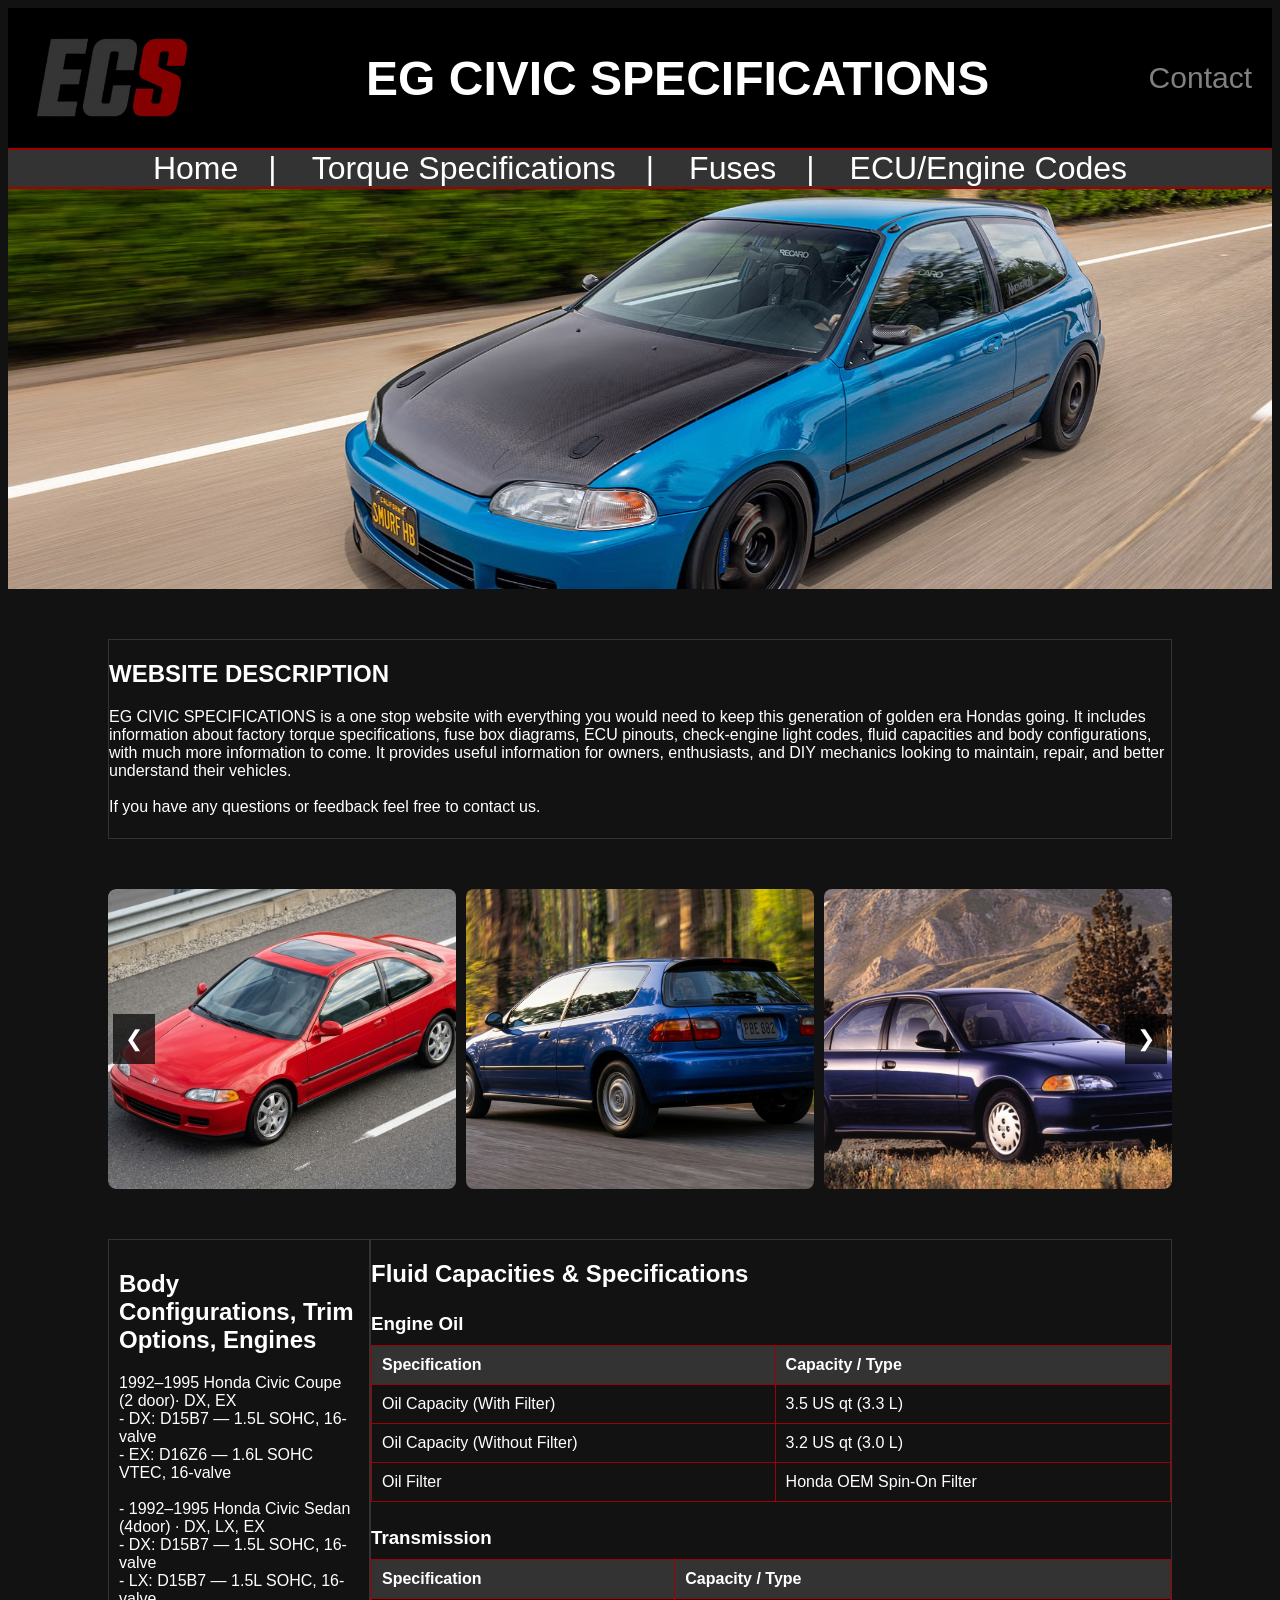
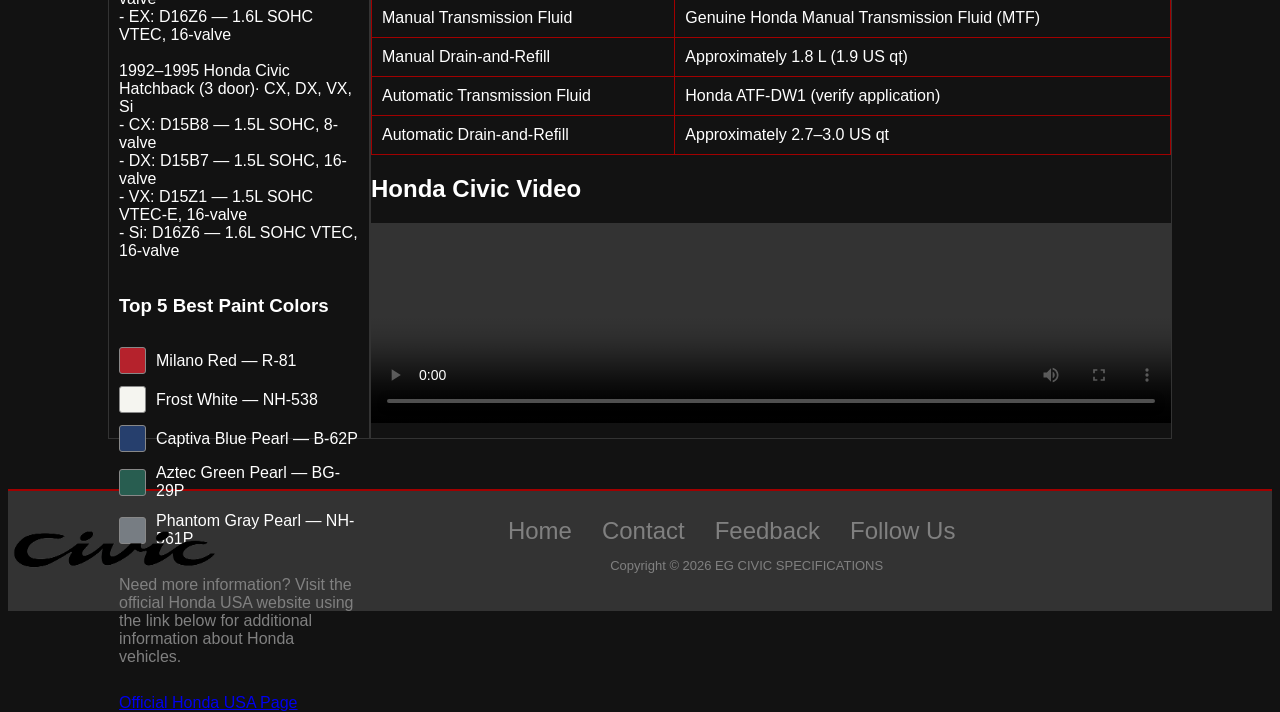
<file: index.html>
<!DOCTYPE html>
<html lang="en">
<head>
    <!-- Google tag (gtag.js) -->
<script async src="https://www.googletagmanager.com/gtag/js?id=G-1PBZBYZR5P"></script>
<script>
  window.dataLayer = window.dataLayer || [];
  function gtag(){dataLayer.push(arguments);}
  gtag('js', new Date());

  gtag('config', 'G-1PBZBYZR5P');
</script>
    <meta charset="UTF-8">
    <meta name="viewport" content="width=device-width, initial-scale=1.0">
    <meta name="Description" content="EG Civic Specifications homepage where you find all the information you need about 1992-1995 Honda Civics">
    <title>EG Spec</title>
    <link rel = "stylesheet" href = "civic.css">
    <link rel="icon" type="jpg" href="B18CVC blk.jpg">
</head>
<body>

    <div id="wrapper">

    <header class="site-header">
        <div class="header-logo">
            <a href="#"><img src="weblogo1dgrey.png" alt="EG Hatch Logo"></a>
        </div>

        <div class="header-title">
            <h1>EG CIVIC SPECIFICATIONS</h1>
        </div>

        <a href="#contactscroll" class="header-contact">Contact</a>
    </header>

    <nav>
        
        <a href="index.html">Home</a>
        <a href="torque.html">Torque Specifications</a>
        <a href="fuses.html">Fuses</a>
        <a href="codes.html">ECU/Engine Codes</a>
       
    </nav>
    
    <div id="homehero" class="hero"></div>

    <main>

        <div class="WEBDES">
            <h2>WEBSITE DESCRIPTION</h2>
            <p>EG CIVIC SPECIFICATIONS is a one stop website with everything you would need to keep this generation of golden era Hondas going. It includes information about factory torque specifications, fuse box diagrams, ECU pinouts, check-engine light codes, fluid capacities and body configurations, with much more information to come. It provides useful information for owners, enthusiasts, and DIY mechanics looking to maintain, repair, and better understand their vehicles.
            <br><br>If you have any questions or feedback feel free to contact us.</p>
        </div>
    
        <div class="carousel">

            <input type="radio" name="slide" id="slide1" checked>
            <input type="radio" name="slide" id="slide2">
            <input type="radio" name="slide" id="slide3">

        <div class="slides">
            <div class="slide s1">

                <img src="Coupe4K.jpg" alt="Honda Civic image 1">
                <img src="Hatch4k.jpg" alt="Honda Civic image 2">
                <img src="Sedan4K.jpg" alt="Honda Civic image 3">

                <label for="slide3" class="arrow prev">&#10094;</label>
                <label for="slide2" class="arrow next">&#10095;</label>

            </div>
            <div class="slide s2">

                <img src="Advan sedan 4k.jpg" alt="Honda Civic image 4">
                <img src="spoon eg hatch.jpg" alt="Honda Civic image 5">
                <img src="eg coupe fastfurious.jpg" alt="Honda Civic image 6">

                <label for="slide1" class="arrow prev">&#10094;</label>
                <label for="slide3" class="arrow next">&#10095;</label>

            </div>
            <div class="slide s3">
                <img src="d16 engine.jpg" alt="Honda Civic image 7">
                <img src="eg dash.jpg" alt="Honda Civic image 8">
                <img src="bseries photo.jpg" alt="Honda Civic image 9">

                <label for="slide2" class="arrow prev">&#10094;</label>
                <label for="slide1" class="arrow next">&#10095;</label>
            </div>
        </div>
    </div>




        <div class="HINFO">
        <div class="FText">
            <h2>Body Configurations, Trim Options, Engines</h2>
            <p>1992–1995 Honda Civic Coupe (2 door)· DX, EX<br>
                - DX: D15B7 — 1.5L SOHC, 16-valve<br>
                - EX: D16Z6 — 1.6L SOHC VTEC, 16-valve<br>
                <br>
                - 1992–1995 Honda Civic Sedan (4door) · DX, LX, EX<br>
                - DX: D15B7 — 1.5L SOHC, 16-valve<br>
                - LX: D15B7 — 1.5L SOHC, 16-valve<br>
                - EX: D16Z6 — 1.6L SOHC VTEC, 16-valve<br>
                <br>
                1992–1995 Honda Civic Hatchback (3 door)· CX, DX, VX, Si<br>
                - CX: D15B8 — 1.5L SOHC, 8-valve<br>
                - DX: D15B7 — 1.5L SOHC, 16-valve<br>
                - VX: D15Z1 — 1.5L SOHC VTEC-E, 16-valve<br>
                - Si: D16Z6 — 1.6L SOHC VTEC, 16-valve<br>
            </p>
            
            <section class="paint-colors">
            <h3>Top 5 Best Paint Colors</h3>

                <div class="paint-item">
                    <span class="color-box milano-red"></span>
                    <span>Milano Red — R-81</span>
                </div>

                <div class="paint-item">
                    <span class="color-box frost-white"></span>
                    <span>Frost White — NH-538</span>
                </div>

                <div class="paint-item">
                    <span class="color-box captiva-blue"></span>
                    <span>Captiva Blue Pearl — B-62P</span>
                </div>

                <div class="paint-item">
                    <span class="color-box aztec-green"></span>
                    <span>Aztec Green Pearl — BG-29P</span>
                </div>

                <div class="paint-item">
                    <span class="color-box phantom-gray"></span>
                    <span>Phantom Gray Pearl — NH-561P</span>
                </div>

            <p style="color: #808080">Need more information? Visit the official Honda USA website using the link below for additional information about Honda vehicles.</p>
            <a href="https://automobiles.honda.com/" target="_blank" rel="noopener noreferrer">Official Honda USA Page</a>

            </section>
        </div>

        <div class="ColumnText">
        <div class="SText">  
        <section id="fluid-capacities">
            <h2>Fluid Capacities & Specifications</h2>

            <h3>Engine Oil</h3>
                <table>
                    <tr>
                        <th>Specification</th>
                        <th>Capacity / Type</th>
                    </tr>
                    <tr>
                        <td>Oil Capacity (With Filter)</td>
                        <td>3.5 US qt (3.3 L)</td>
                    </tr>
                    <tr>
                        <td>Oil Capacity (Without Filter)</td>
                        <td>3.2 US qt (3.0 L)</td>
                    </tr>
                    <tr>
                        <td>Oil Filter</td>
                        <td>Honda OEM Spin-On Filter</td>
                    </tr>
                </table>

            <h3>Transmission</h3>
                 <table>
                    <tr>
                        <th>Specification</th>
                        <th>Capacity / Type</th>
                    </tr>
                    <tr>
                        <td>Manual Transmission Fluid</td>
                        <td>Genuine Honda Manual Transmission Fluid (MTF)</td>
                    </tr>
                    <tr>
                        <td>Manual Drain-and-Refill</td>
                        <td>Approximately 1.8 L (1.9 US qt)</td>
                    </tr>
                    <tr>
                        <td>Automatic Transmission Fluid</td>
                        <td>Honda ATF-DW1 (verify application)</td>
                    </tr>
                    <tr>
                    <td>Automatic Drain-and-Refill</td>
                    <td>Approximately 2.7–3.0 US qt</td>
                </tr>
            </table>

        <section id="civic-video">
        <h2>Honda Civic Video</h2>
            <video controls>
                <source src="EGVIDFREE.mp4" type="video/mp4">
            </video>
        </section>
        </section>
        </div>
    </main>

    <footer>
        <div class="footer-logo">
            <img src="CIVIC logo.png" alt="Civic Logo">
        </div>

        <div class="OFFSET">
        <div class="footer-nav">
            <a href="index.html">Home</a>
            <a href="contact.html">Contact</a>
            <a href="contact.html">Feedback</a>
            <a href="#">Follow Us</a>
            <footer id="contactscroll"></footer>
        </div>
    
        <div class="footer-copy">
        <p>Copyright &copy; 2026 EG CIVIC SPECIFICATIONS</p>
        </div>
        </div>
    </footer>
</body>
</html>
</file>
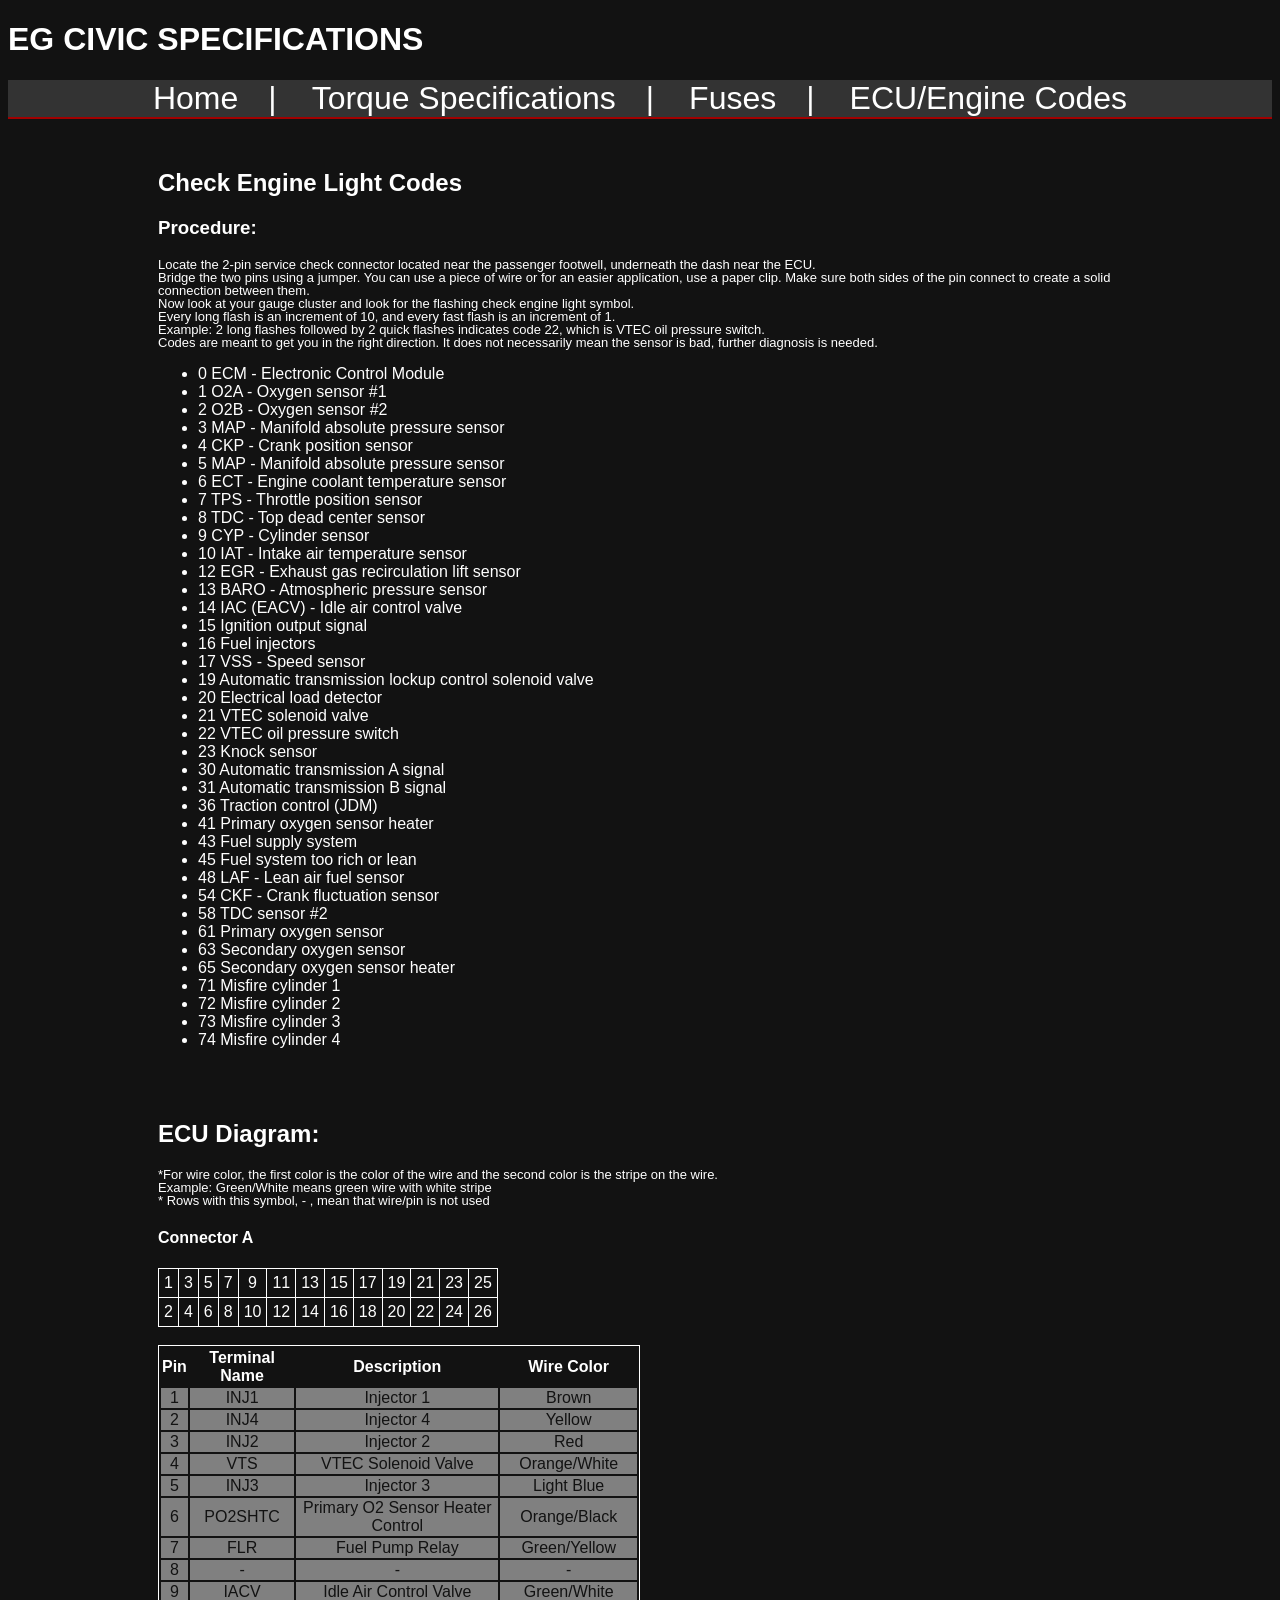
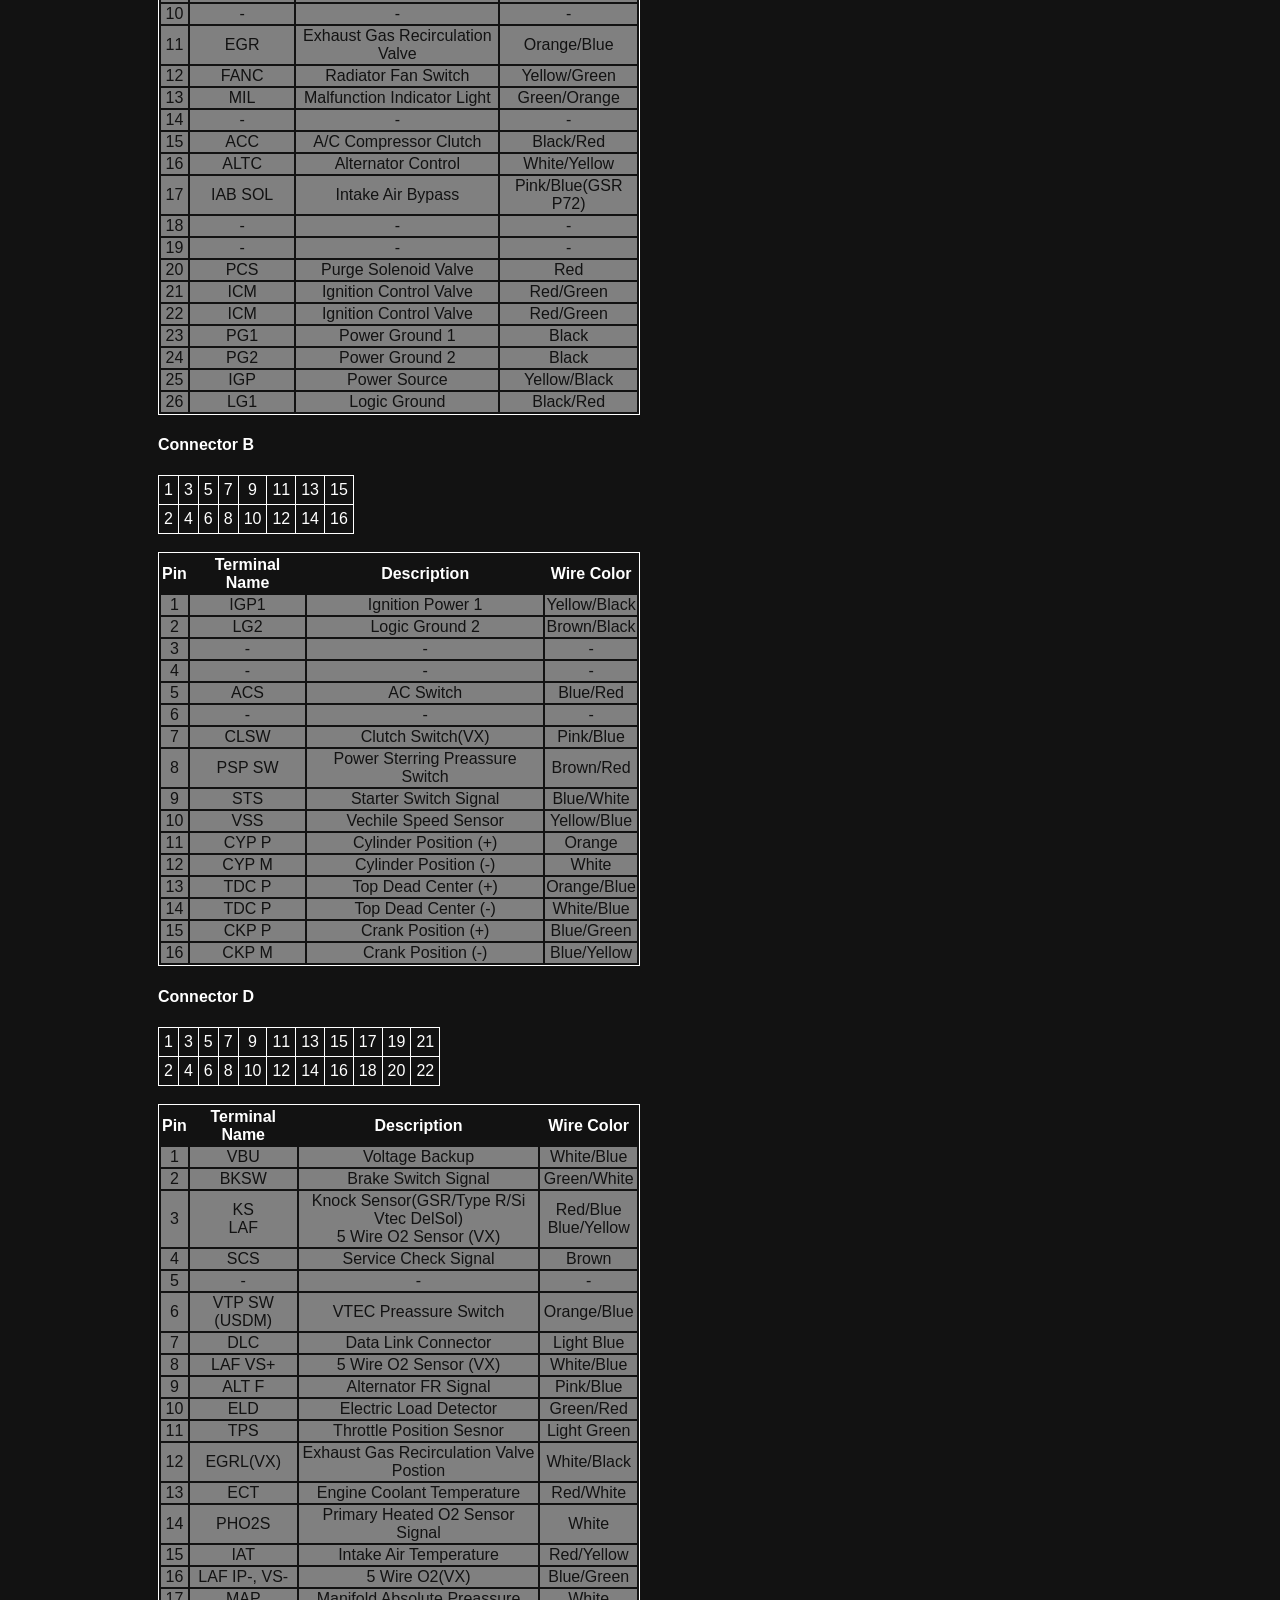
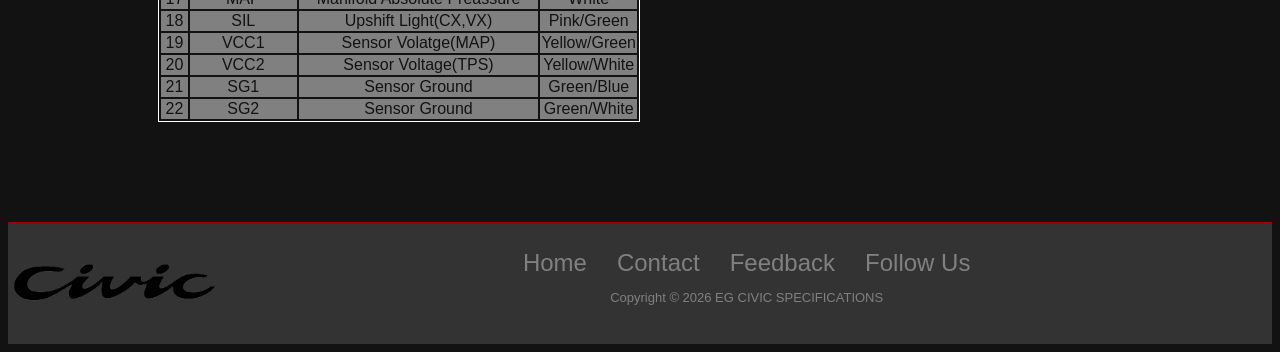
<file: codes.html>
<!DOCTYPE html>
<html lang="en">
<head>
    <!-- Google tag (gtag.js) -->
<script async src="https://www.googletagmanager.com/gtag/js?id=G-1PBZBYZR5P"></script>
<script>
  window.dataLayer = window.dataLayer || [];
  function gtag(){dataLayer.push(arguments);}
  gtag('js', new Date());

  gtag('config', 'G-1PBZBYZR5P');
</script>
    <meta charset="UTF-8">
    <meta name="viewport" content="width=device-width, initial-scale=1.0">
    <meta name="Description" content="EG Civic Specifications Check Engine Light homepage, all codes and procedure to get those codes">
    <title>Engine Codes</title>
    <link rel = "stylesheet" href = "civic.css">
    <link rel="icon" type="jpg" href="B18CVC blk.jpg">
</head>
<body>
    <div id="wrapper">
    <header>
        <h1>EG CIVIC SPECIFICATIONS</h1>
    </header>

    <nav>
        
        <a href="index.html">Home</a>
        <a href="torque.html">Torque Specifications</a>
        <a href="fuses.html">Fuses</a>
        <a href="codes.html">ECU/Engine Codes</a>
        
    </nav>

    <main class="ECUCODESPAGE">

        <h2>Check Engine Light Codes</h2>
             <h3>Procedure:</h3>
                <p class="procedure">
                    Locate the 2-pin service check connector located near the passenger footwell, underneath the dash near the ECU.
                    <br>Bridge the two pins using a jumper. You can use a piece of wire or for an easier application, use a paper clip. Make sure both sides of the pin connect to create a solid connection between them.
                    <br>Now look at your gauge cluster and look for the flashing check engine light symbol.
                    <br>Every long flash is an increment of 10, and every fast flash is an increment of 1.
                    <br>Example: 2 long flashes followed by 2 quick flashes indicates code 22, which is VTEC oil pressure switch.
                    <br>Codes are meant to get you in the right direction. It does not necessarily mean the sensor is bad, further diagnosis is needed.
                </p>
     
        <ul>
            <li>0 ECM - Electronic Control Module</li>
            <li>1 O2A - Oxygen sensor #1</li>
            <li>2 O2B - Oxygen sensor #2</li>
            <li>3 MAP - Manifold absolute pressure sensor</li>
            <li>4 CKP - Crank position sensor</li>
            <li>5 MAP - Manifold absolute pressure sensor</li>
            <li>6 ECT - Engine coolant temperature sensor</li>
            <li>7 TPS - Throttle position sensor</li>
            <li>8 TDC - Top dead center sensor</li>
            <li>9 CYP - Cylinder sensor</li>
            <li>10 IAT - Intake air temperature sensor</li>
            <li>12 EGR - Exhaust gas recirculation lift sensor</li>
            <li>13 BARO - Atmospheric pressure sensor</li>
            <li>14 IAC (EACV) - Idle air control valve</li>
            <li>15 Ignition output signal</li>
            <li>16 Fuel injectors</li>
            <li>17 VSS - Speed sensor</li>
            <li>19 Automatic transmission lockup control solenoid valve</li>
            <li>20 Electrical load detector</li>
            <li>21 VTEC solenoid valve</li>
            <li>22 VTEC oil pressure switch</li>
            <li>23 Knock sensor</li>
            <li>30 Automatic transmission A signal</li>
            <li>31 Automatic transmission B signal</li>
            <li>36 Traction control (JDM)</li>
            <li>41 Primary oxygen sensor heater</li>
            <li>43 Fuel supply system</li>
            <li>45 Fuel system too rich or lean</li>
            <li>48 LAF - Lean air fuel sensor</li>
            <li>54 CKF - Crank fluctuation sensor</li>
            <li>58 TDC sensor #2</li>
            <li>61 Primary oxygen sensor</li>
            <li>63 Secondary oxygen sensor</li>
            <li>65 Secondary oxygen sensor heater</li>
            <li>71 Misfire cylinder 1</li>
            <li>72 Misfire cylinder 2</li>
            <li>73 Misfire cylinder 3</li>
            <li>74 Misfire cylinder 4</li>
        </ul>
<br>
<br>
        <h2>ECU Diagram:</h2>
            <p class="ECUPINOUTINFO">*For wire color, the first color is the color of the wire and the second color is the stripe on the wire.
                <br>Example: Green/White means green wire with white stripe
                <br>* Rows with this symbol, - , mean that wire/pin is not used
            </p>
            <h4>Connector A</h4>
                <table class="ADiagram">
                    <tr>
                        <td>1</td>
                        <td>3</td>
                        <td>5</td>
                        <td>7</td>
                        <td>9</td>
                        <td>11</td>
                        <td>13</td>
                        <td>15</td>
                        <td>17</td>
                        <td>19</td>
                        <td>21</td>
                        <td>23</td>
                        <td>25</td>
                    </tr>
                    <tr>
                        <td>2</td>
                        <td>4</td>
                        <td>6</td>
                        <td>8</td>
                        <td>10</td>
                        <td>12</td>
                        <td>14</td>
                        <td>16</td>
                        <td>18</td>
                        <td>20</td>
                        <td>22</td>
                        <td>24</td>
                        <td>26</td>
                    </tr>
                </table>

                <br>

                <table class="ECUPINOUTA">
                    <tr>
                        <th>Pin</th>
                        <th>Terminal Name</th>
                        <th>Description</th>
                        <th>Wire Color</th>
                    </tr>

                    <tr>
                        <td>1</td>
                        <td>INJ1</td>
                        <td>Injector 1</td>
                        <td>Brown</td>
                    </tr>

                    <tr>
                        <td>2</td>
                        <td>INJ4</td>
                        <td>Injector 4</td>
                        <td>Yellow</td>
                    </tr>

                    <tr>
                        <td>3</td>
                        <td>INJ2</td>
                        <td>Injector 2</td>
                        <td>Red</td>
                    </tr>

                    <tr>
                        <td>4</td>
                        <td>VTS</td>
                        <td>VTEC Solenoid Valve</td>
                        <td>Orange/White</td>
                    </tr>

                    <tr>
                        <td>5</td>
                        <td>INJ3</td>
                        <td>Injector 3</td>
                        <td>Light Blue</td>
                    </tr>

                    <tr>
                        <td>6</td>
                        <td>PO2SHTC</td>
                        <td>Primary O2 Sensor Heater Control</td>
                        <td>Orange/Black</td>
                    </tr>

                    <tr>
                        <td>7</td>
                        <td>FLR</td>
                        <td>Fuel Pump Relay</td>
                        <td>Green/Yellow</td>
                    </tr>

                    <tr>
                        <td>8</td>
                        <td>-</td>
                        <td>-</td>
                        <td>-</td>
                    </tr>

                    <tr>
                        <td>9</td>
                        <td>IACV</td>
                        <td>Idle Air Control Valve</td>
                        <td>Green/White</td>
                    </tr>

                    <tr>
                        <td>10</td>
                        <td>-</td>
                        <td>-</td>
                        <td>-</td>
                    </tr>

                    <tr>
                        <td>11</td>
                        <td>EGR</td>
                        <td>Exhaust Gas Recirculation Valve</td>
                        <td>Orange/Blue</td>
                    </tr>

                    <tr>
                        <td>12</td>
                        <td>FANC</td>
                        <td>Radiator Fan Switch</td>
                        <td>Yellow/Green</td>
                    </tr>

                    <tr>
                        <td>13</td>
                        <td>MIL</td>
                        <td>Malfunction Indicator Light</td>
                        <td>Green/Orange</td>
                    </tr>

                    <tr>
                        <td>14</td>
                        <td>-</td>
                        <td>-</td>
                        <td>-</td>
                    </tr>

                    <tr>
                        <td>15</td>
                        <td>ACC</td>
                        <td>A/C Compressor Clutch</td>
                        <td>Black/Red</td>
                    </tr>

                    <tr>
                        <td>16</td>
                        <td>ALTC</td>
                        <td>Alternator Control</td>
                        <td>White/Yellow</td>
                    </tr>

                    <tr>
                        <td>17</td>
                        <td>IAB SOL</td>
                        <td>Intake Air Bypass</td>
                        <td>Pink/Blue(GSR P72)</td>
                    </tr>

                    <tr>
                        <td>18</td>
                        <td>-</td>
                        <td>-</td>
                        <td>-</td>
                    </tr>

                    <tr>
                        <td>19</td>
                        <td>-</td>
                        <td>-</td>
                        <td>-</td>
                    </tr>

                    <tr>
                        <td>20</td>
                        <td>PCS</td>
                        <td>Purge Solenoid Valve</td>
                        <td>Red</td>
                    </tr>

                    <tr>
                        <td>21</td>
                        <td>ICM</td>
                        <td>Ignition Control Valve</td>
                        <td>Red/Green</td>
                    </tr>

                    <tr>
                        <td>22</td>
                        <td>ICM</td>
                        <td>Ignition Control Valve</td>
                        <td>Red/Green</td>
                    </tr>

                    <tr>
                        <td>23</td>
                        <td>PG1</td>
                        <td>Power Ground 1</td>
                        <td>Black</td>
                    </tr>

                    <tr>
                        <td>24</td>
                        <td>PG2</td>
                        <td>Power Ground 2</td>
                        <td>Black</td>
                    </tr>

                    <tr>
                        <td>25</td>
                        <td>IGP</td>
                        <td>Power Source</td>
                        <td>Yellow/Black</td>
                    </tr>

                    <tr>
                        <td>26</td>
                        <td>LG1</td>
                        <td>Logic Ground</td>
                        <td>Black/Red</td>
                    </tr>

                </table>

            <h4>Connector B</h4>
                <table class="BDiagram">
                    <tr>
                        <td>1</td>
                        <td>3</td>
                        <td>5</td>
                        <td>7</td>
                        <td>9</td>
                        <td>11</td>
                        <td>13</td>
                        <td>15</td>
                    </tr>
                    <tr>
                        <td>2</td>
                        <td>4</td>
                        <td>6</td>
                        <td>8</td>
                        <td>10</td>
                        <td>12</td>
                        <td>14</td>
                        <td>16</td>
                    </tr>
                </table>

                <br>

                <table class="ECUPINOUTB">
                    <tr>
                        <th>Pin</th>
                        <th>Terminal Name</th>
                        <th>Description</th>
                        <th>Wire Color</th>
                    </tr>

                    <tr>
                        <td>1</td>
                        <td>IGP1</td>
                        <td>Ignition Power 1</td>
                        <td>Yellow/Black</td>
                    </tr>

                    <tr>
                        <td>2</td>
                        <td>LG2</td>
                        <td>Logic Ground 2</td>
                        <td>Brown/Black</td>
                    </tr>

                    <tr>
                        <td>3</td>
                        <td>-</td>
                        <td>-</td>
                        <td>-</td>
                    </tr>

                    <tr>
                        <td>4</td>
                        <td>-</td>
                        <td>-</td>
                        <td>-</td>
                    </tr>

                    <tr>
                        <td>5</td>
                        <td>ACS</td>
                        <td>AC Switch</td>
                        <td>Blue/Red</td>
                    </tr>

                    <tr>
                        <td>6</td>
                        <td>-</td>
                        <td>-</td>
                        <td>-</td>
                    </tr>

                    <tr>
                        <td>7</td>
                        <td>CLSW</td>
                        <td>Clutch Switch(VX)</td>
                        <td>Pink/Blue</td>
                    </tr>

                    <tr>
                        <td>8</td>
                        <td>PSP SW</td>
                        <td>Power Sterring Preassure Switch</td>
                        <td>Brown/Red</td>
                    </tr>

                    <tr>
                        <td>9</td>
                        <td>STS</td>
                        <td>Starter Switch Signal</td>
                        <td>Blue/White</td>
                    </tr>

                    <tr>
                        <td>10</td>
                        <td>VSS</td>
                        <td>Vechile Speed Sensor</td>
                        <td>Yellow/Blue</td>
                    </tr>

                    <tr>
                        <td>11</td>
                        <td>CYP P</td>
                        <td>Cylinder Position (+)</td>
                        <td>Orange</td>
                    </tr>

                    <tr>
                        <td>12</td>
                        <td>CYP M</td>
                        <td>Cylinder Position (-)</td>
                        <td>White</td>
                    </tr>

                    <tr>
                        <td>13</td>
                        <td>TDC P</td>
                        <td>Top Dead Center (+)</td>
                        <td>Orange/Blue</td>
                    </tr>

                    <tr>
                        <td>14</td>
                        <td>TDC P</td>
                        <td>Top Dead Center (-)</td>
                        <td>White/Blue</td>
                    </tr>

                    <tr>
                        <td>15</td>
                        <td>CKP P</td>
                        <td>Crank Position (+)</td>
                        <td>Blue/Green</td>
                    </tr>

                    <tr>
                        <td>16</td>
                        <td>CKP M</td>
                        <td>Crank Position (-)</td>
                        <td>Blue/Yellow</td>
                    </tr>
                </table>

            <h4>Connector D</h4>
                <table class="DDiagram">
                    <tr>
                        <td>1</td>
                        <td>3</td>
                        <td>5</td>
                        <td>7</td>
                        <td>9</td>
                        <td>11</td>
                        <td>13</td>
                        <td>15</td>
                        <td>17</td>
                        <td>19</td>
                        <td>21</td>
                    </tr>
                    <tr>
                        <td>2</td>
                        <td>4</td>
                        <td>6</td>
                        <td>8</td>
                        <td>10</td>
                        <td>12</td>
                        <td>14</td>
                        <td>16</td>
                        <td>18</td>
                        <td>20</td>
                        <td>22</td>
                    </tr>
                </table>

                <br>

                <table class="ECUPINOUTD">
                    <tr>
                        <th>Pin</th>
                        <th>Terminal Name</th>
                        <th>Description</th>
                        <th>Wire Color</th>
                    </tr>

                    <tr>
                        <td>1</td>
                        <td>VBU</td>
                        <td>Voltage Backup</td>
                        <td>White/Blue</td>
                    </tr>

                    <tr>
                        <td>2</td>
                        <td>BKSW</td>
                        <td>Brake Switch Signal</td>
                        <td>Green/White</td>
                    </tr>

                    <tr>
                        <td>3</td>
                        <td>KS<br> LAF</td>
                        <td>Knock Sensor(GSR/Type R/Si Vtec DelSol)<br>5 Wire O2 Sensor (VX)</td>
                        <td>Red/Blue<br>Blue/Yellow</td>
                    </tr>

                    <tr>
                        <td>4</td>
                        <td>SCS</td>
                        <td>Service Check Signal</td>
                        <td>Brown</td>
                    </tr>

                    <tr>
                        <td>5</td>
                        <td>-</td>
                        <td>-</td>
                        <td>-</td>
                    </tr>

                    <tr>
                        <td>6</td>
                        <td>VTP SW (USDM)</td>
                        <td>VTEC Preassure Switch</td>
                        <td>Orange/Blue</td>
                    </tr>

                    <tr>
                        <td>7</td>
                        <td>DLC</td>
                        <td>Data Link Connector</td>
                        <td>Light Blue</td>
                    </tr>

                    <tr>
                        <td>8</td>
                        <td>LAF VS+</td>
                        <td>5 Wire O2 Sensor (VX)</td>
                        <td>White/Blue</td>
                    </tr>

                    <tr>
                        <td>9</td>
                        <td>ALT F</td>
                        <td>Alternator FR Signal</td>
                        <td>Pink/Blue</td>
                    </tr>

                    <tr>
                        <td>10</td>
                        <td>ELD</td>
                        <td>Electric Load Detector</td>
                        <td>Green/Red</td>
                    </tr>

                    <tr>
                        <td>11</td>
                        <td>TPS</td>
                        <td>Throttle Position Sesnor</td>
                        <td>Light Green</td>
                    </tr>

                    <tr>
                        <td>12</td>
                        <td>EGRL(VX)</td>
                        <td>Exhaust Gas Recirculation Valve Postion</td>
                        <td>White/Black</td>
                    </tr>

                    <tr>
                        <td>13</td>
                        <td>ECT</td>
                        <td>Engine Coolant Temperature</td>
                        <td>Red/White</td>
                    </tr>

                    <tr>
                        <td>14</td>
                        <td>PHO2S</td>
                        <td>Primary Heated O2 Sensor Signal</td>
                        <td>White</td>
                    </tr>

                    <tr>
                        <td>15</td>
                        <td>IAT</td>
                        <td>Intake Air Temperature</td>
                        <td>Red/Yellow</td>
                    </tr>

                    <tr>
                        <td>16</td>
                        <td>LAF IP-, VS-</td>
                        <td>5 Wire O2(VX)</td>
                        <td>Blue/Green</td>
                    </tr>

                    <tr>
                        <td>17</td>
                        <td>MAP</td>
                        <td>Manifold Absolute Preassure</td>
                        <td>White</td>
                    </tr>

                    <tr>
                        <td>18</td>
                        <td>SIL</td>
                        <td>Upshift Light(CX,VX)</td>
                        <td>Pink/Green</td>
                    </tr>

                    <tr>
                        <td>19</td>
                        <td>VCC1</td>
                        <td>Sensor Volatge(MAP)</td>
                        <td>Yellow/Green</td>
                    </tr>

                    <tr>
                        <td>20</td>
                        <td>VCC2</td>
                        <td>Sensor Voltage(TPS)</td>
                        <td>Yellow/White</td>
                    </tr>

                    <tr>
                        <td>21</td>
                        <td>SG1</td>
                        <td>Sensor Ground</td>
                        <td>Green/Blue</td>
                    </tr>

                    <tr>
                        <td>22</td>
                        <td>SG2</td>
                        <td>Sensor Ground</td>
                        <td>Green/White</td>
                    </tr>
                </table>

    </main>

    <footer>
        <div class="footer-logo">
            <img src="CIVIC logo.png" alt="Civic Logo">
        </div>

        <div class="OFFSET">
        <div class="footer-nav">
            <a href="index.html">Home</a>
            <a href="contact.html">Contact</a>
            <a href="contact.html">Feedback</a>
            <a href="#">Follow Us</a>
        </div>
    
        <div class="footer-copy">
        <p>Copyright &copy; 2026 EG CIVIC SPECIFICATIONS</p>
        </div>
        </div>
    </footer>
    
</body>
</html>
</file>
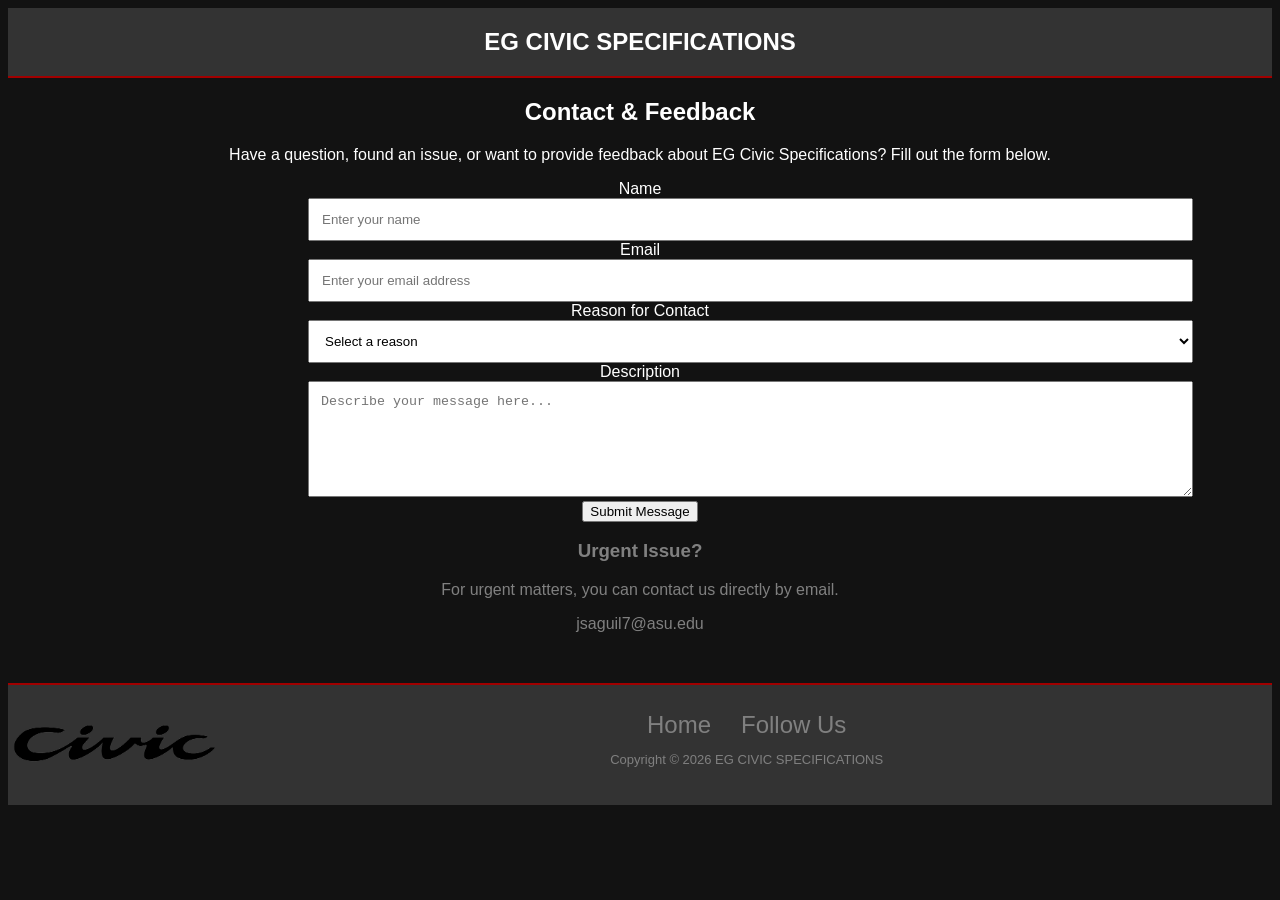
<file: contact.html>
<!DOCTYPE html>
<html lang="en">
<head>
    <!-- Google tag (gtag.js) -->
<script async src="https://www.googletagmanager.com/gtag/js?id=G-1PBZBYZR5P"></script>
<script>
  window.dataLayer = window.dataLayer || [];
  function gtag(){dataLayer.push(arguments);}
  gtag('js', new Date());

  gtag('config', 'G-1PBZBYZR5P');
</script>
    <meta charset="UTF-8">
    <meta name="viewport" content="width=device-width, initial-scale=1.0">
    <title>Contact/Feedback</title>
    <link rel = "stylesheet" href = "civic.css">
    <link rel="icon" type="png" href="B18CVC blk.jpg">
</head>
<body>
    <div id="wrapper">

    

    <nav>
        <h1>EG CIVIC SPECIFICATIONS</h1>  
    </nav>

    <main>
        
        
<section id="contact-form" class="CONTACTPAGE">

    <h2>Contact & Feedback</h2>

    <p>
        Have a question, found an issue, or want to provide feedback
        about EG Civic Specifications? Fill out the form below.
    </p>

    <form action="#" method="post">

        <label for="name">Name</label>
        <input type="text" id="name" name="name"
               placeholder="Enter your name" required>
<br>
        <label for="email">Email</label>
        <input type="email" id="email" name="email"
               placeholder="Enter your email address" required>
<br>
        <label for="reason">Reason for Contact</label>
        <select id="reason" name="reason" required>
            <option value="">Select a reason</option>
            <option value="feedback">Feedback</option>
            <option value="question">Question</option>
            <option value="page-issue">Issue on Page</option>
            <option value="other">Other</option>
        </select>
<br>
        <label for="description">Description</label><br>
        <textarea id="description" name="description"
                  rows="6"
                  placeholder="Describe your message here..."
                  required></textarea>
<br>
       <button type="button">Submit Message</button>

    </form>

    <div class="CONTACTEMAIL">
        <h3>Urgent Issue?</h3>

        <p>
            For urgent matters, you can contact us directly by email.
        </p>

        <a href="#" class="email-link">jsaguil7@asu.edu</a>
    </div>

</section>



    </main>

    <footer>
        <div class="footer-logo">
            <img src="CIVIC logo.png" alt="Civic Logo">
        </div>

        <div class="OFFSET">
        <div class="footer-nav">
            <a href="index.html">Home</a>
            <a >Follow Us</a>
        </div>
    
        <div class="footer-copy">
        <p>Copyright &copy; 2026 EG CIVIC SPECIFICATIONS</p>
        </div>
        </div>
    </footer>
    
</body>
</html>
</file>
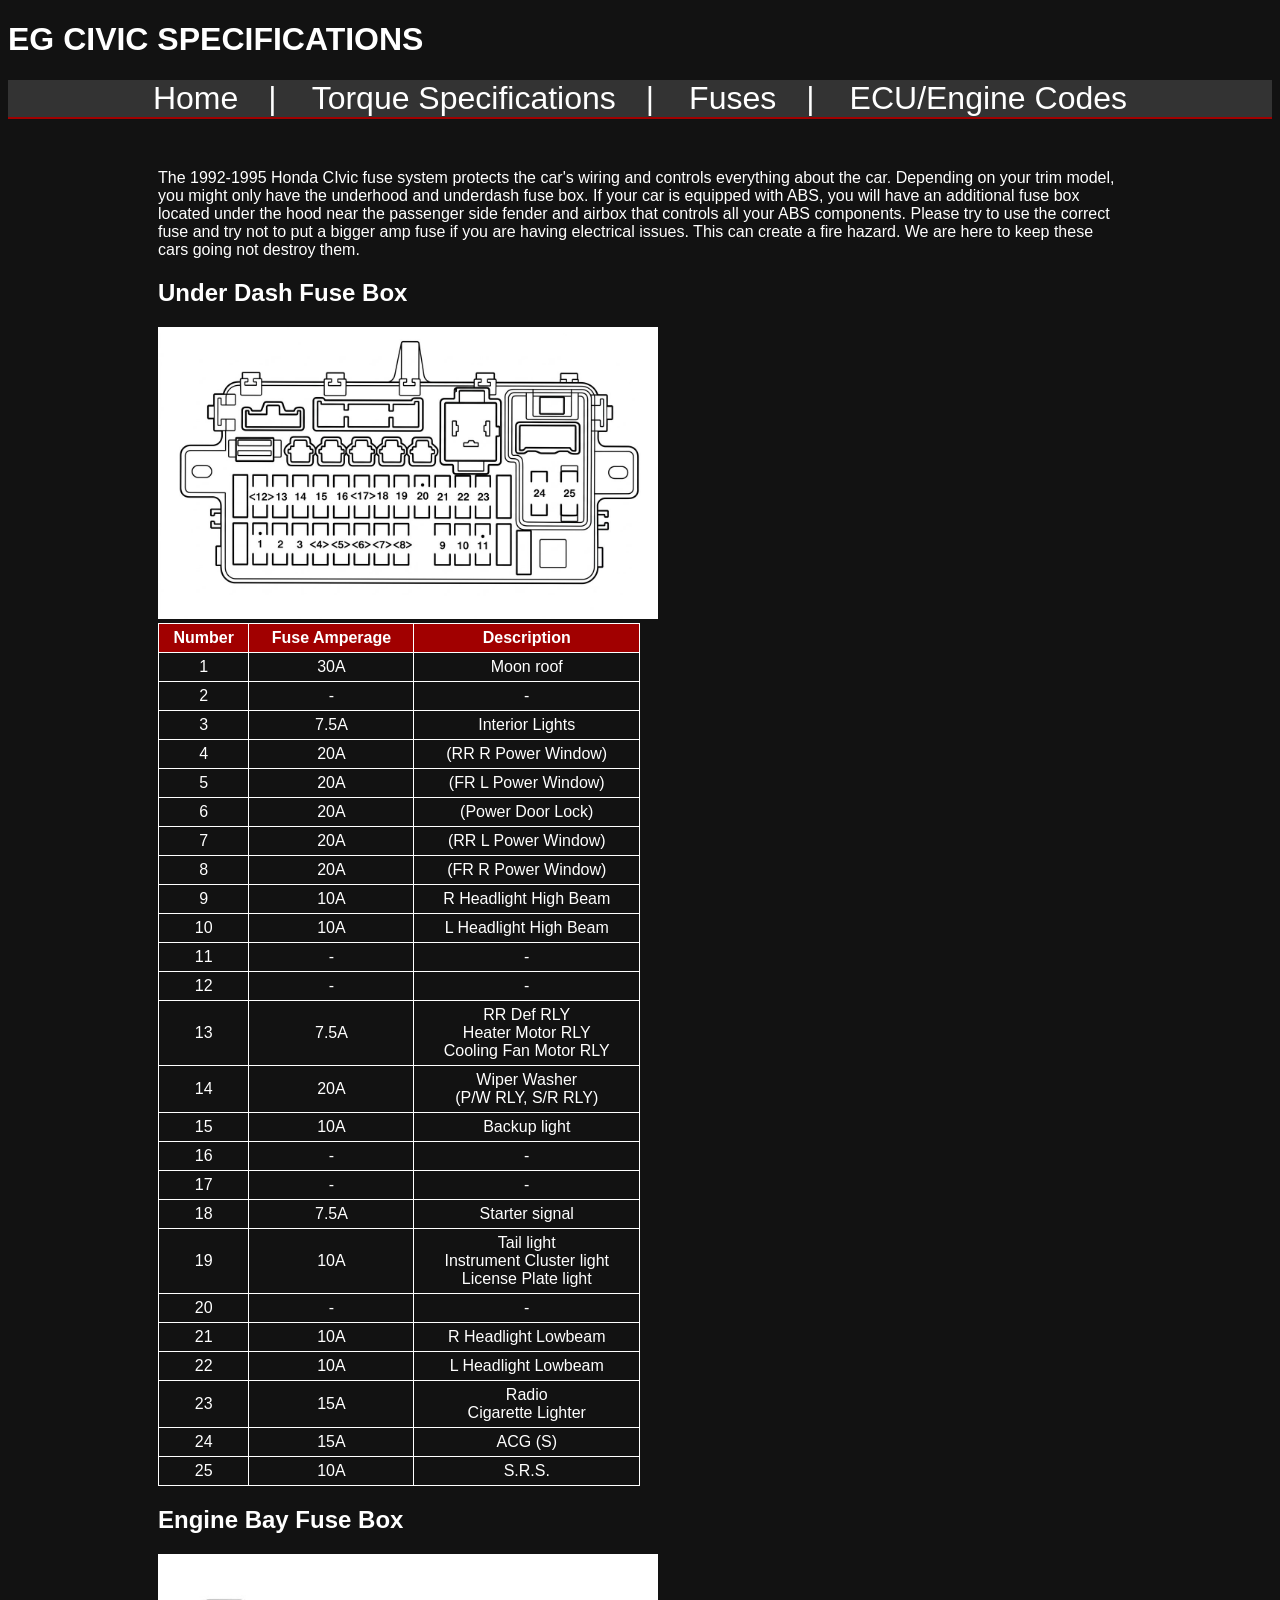
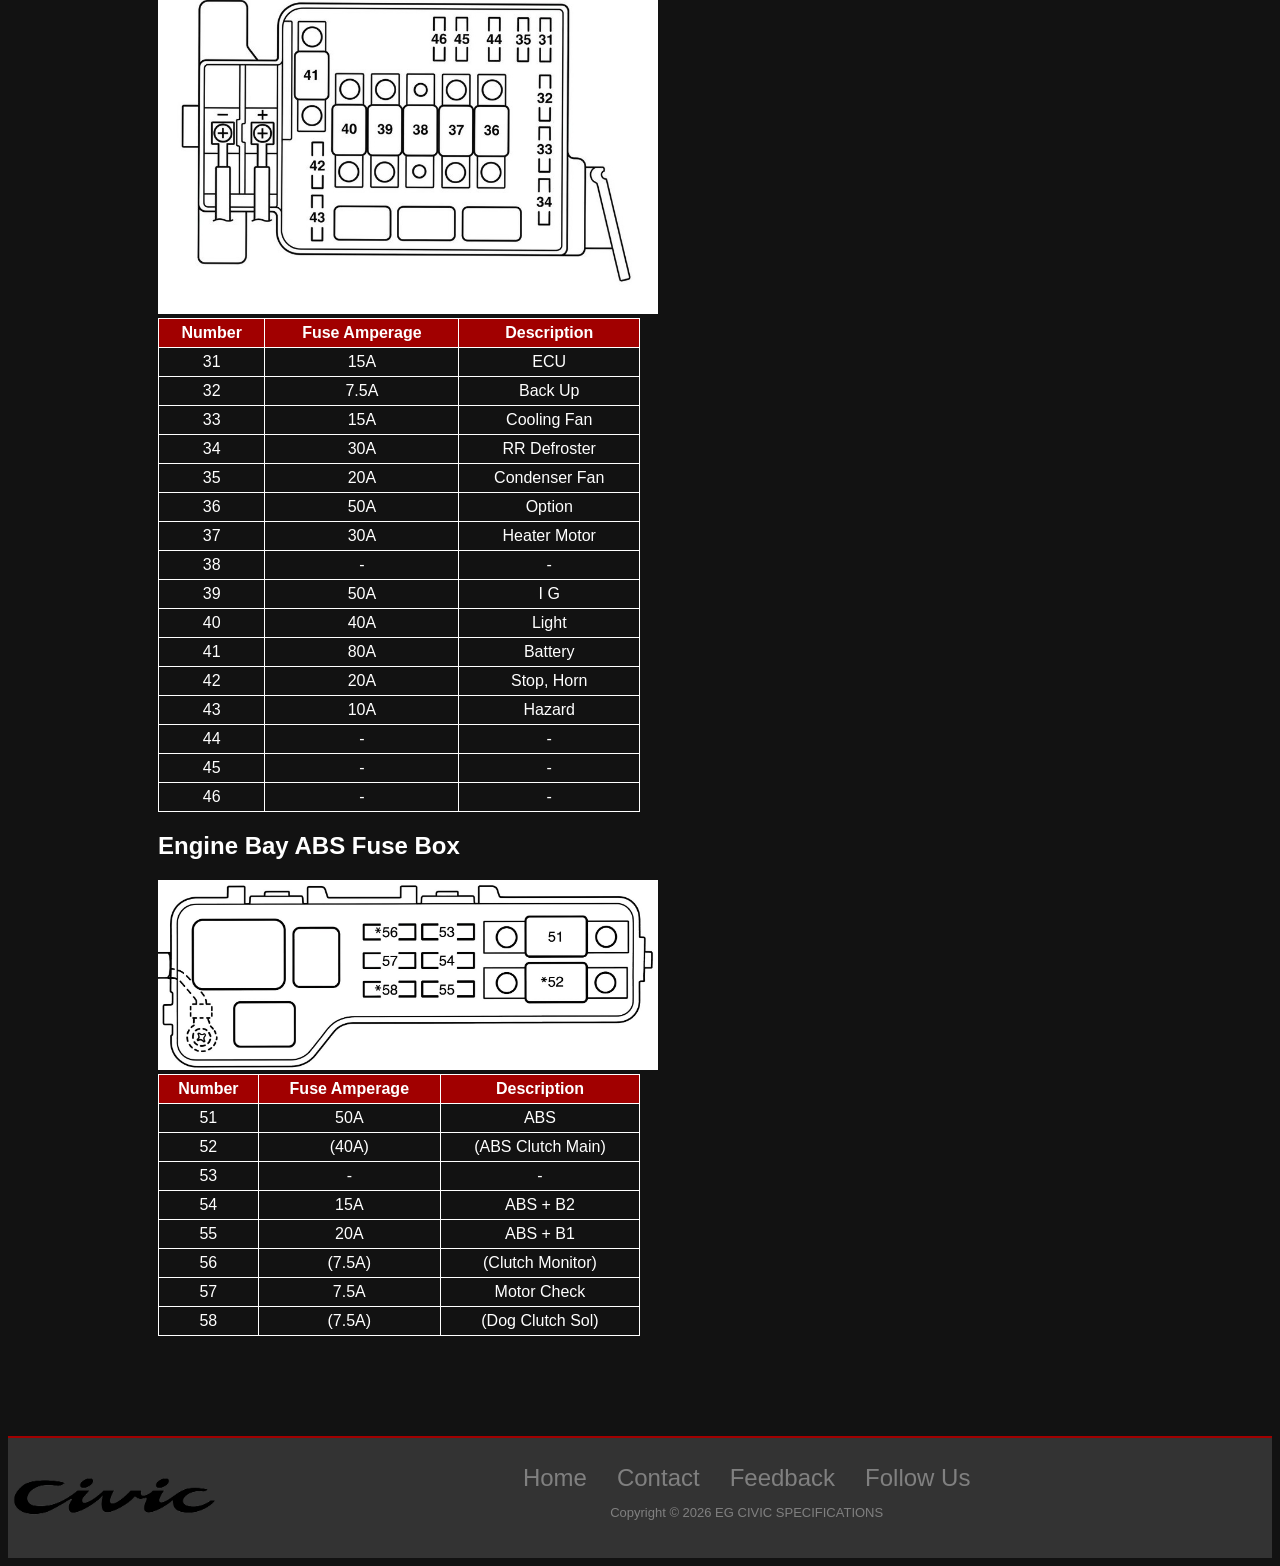
<file: fuses.html>
<!DOCTYPE html>
<html lang="en">
<head>
    <!-- Google tag (gtag.js) -->
<script async src="https://www.googletagmanager.com/gtag/js?id=G-1PBZBYZR5P"></script>
<script>
  window.dataLayer = window.dataLayer || [];
  function gtag(){dataLayer.push(arguments);}
  gtag('js', new Date());

  gtag('config', 'G-1PBZBYZR5P');
</script>
    <meta charset="UTF-8">
    <meta name="viewport" content="width=device-width, initial-scale=1.0">
    <meta name="Description" content="EG Civic Specifications Fuses and ECU pinout page, find correct fuses and pinouts for easier electrical diagnosis">
    <title>Fuses/ECU</title>
    <link rel = "stylesheet" href = "civic.css">
    <link rel="icon" type="jpg" href="B18CVC blk.jpg">
</head>
<body>
    <div id="wrapper">
    <header>
        <h1>EG CIVIC SPECIFICATIONS</h1>
    </header>

    <nav>
        
        <a href="index.html">Home</a>
        <a href="torque.html">Torque Specifications</a>
        <a href="fuses.html">Fuses</a>
        <a href="codes.html">ECU/Engine Codes</a>
        
    </nav>

    <main class="FUSESPAGE">
        <p>The 1992-1995 Honda CIvic fuse system protects the car's wiring and controls everything about the car. Depending on your trim model, you might only have the underhood and underdash fuse box. If your car is equipped with ABS, you will have an additional fuse box located under the hood near the passenger side fender and airbox that controls all your ABS components. Please try to use the correct fuse and try not to put a bigger amp fuse if you are having electrical issues. This can create a fire hazard. We are here to keep these cars going not destroy them. </p>
        <h2>Under Dash Fuse Box</h2>
            <img src="NEW underdash fusebox.jpg" alt="1992-1995 Honda Civic underdash fusebox" width="500">

            <table class="FUSESTABLE">
                <tr>
                    <th>Number</th>
                    <th>Fuse Amperage</th>
                    <th>Description</th>
                </tr>

                <tr>
                    <td>1</td>
                    <td>30A</td>
                    <td>Moon roof</td>
                </tr>

                <tr>
                    <td>2</td>
                    <td>-</td>
                    <td>-</td>
                </tr>

                <tr>
                    <td>3</td>
                    <td>7.5A</td>
                    <td>Interior Lights</td>
                </tr>

                <tr>
                    <td>4</td>
                    <td>20A</td>
                    <td>(RR R Power Window)</td>
                </tr>

                <tr>
                    <td>5</td>
                    <td>20A</td>
                    <td>(FR L Power Window)</td>
                </tr>

                <tr>
                    <td>6</td>
                    <td>20A</td>
                    <td>(Power Door Lock)</td>
                </tr>

                <tr>
                    <td>7</td>
                    <td>20A</td>
                    <td>(RR L Power Window)</td>
                </tr>

                <tr>
                    <td>8</td>
                    <td>20A</td>
                    <td>(FR R Power Window)</td>
                </tr>

                <tr>
                    <td>9</td>
                    <td>10A</td>
                    <td>R Headlight High Beam</td>
                </tr>

                <tr>
                    <td>10</td>
                    <td>10A</td>
                    <td>L Headlight High Beam</td>
                </tr>

                <tr>
                    <td>11</td>
                    <td>-</td>
                    <td>-</td>
                </tr>

                <tr>
                    <td>12</td>
                    <td>-</td>
                    <td>-</td>
                </tr>

                <tr>
                    <td>13</td>
                    <td>7.5A</td>
                    <td>RR Def RLY<br> Heater Motor RLY<br>Cooling Fan Motor RLY</td>
                </tr>

                <tr>
                    <td>14</td>
                    <td>20A</td>
                    <td>Wiper Washer<br>(P/W RLY, S/R RLY)</td>
                </tr>

                <tr>
                    <td>15</td>
                    <td>10A</td>
                    <td>Backup light</td>
                </tr>

                <tr>
                    <td>16</td>
                    <td>-</td>
                    <td>-</td>
                </tr>

                <tr>
                    <td>17</td>
                    <td>-</td>
                    <td>-</td>
                </tr>

                <tr>
                    <td>18</td>
                    <td>7.5A</td>
                    <td>Starter signal</td>
                </tr>

                <tr>
                    <td>19</td>
                    <td>10A</td>
                    <td>Tail light<br>Instrument Cluster light<br>License Plate light</td>
                </tr>

                <tr>
                    <td>20</td>
                    <td>-</td>
                    <td>-</td>
                </tr>

                <tr>
                    <td>21</td>
                    <td>10A</td>
                    <td>R Headlight Lowbeam</td>
                </tr>

                <tr>
                    <td>22</td>
                    <td>10A</td>
                    <td>L Headlight Lowbeam</td>
                </tr>

                <tr>
                    <td>23</td>
                    <td>15A</td>
                    <td>Radio<br> Cigarette Lighter</td>
                </tr>

                <tr>
                    <td>24</td>
                    <td>15A</td>
                    <td>ACG (S)</td>
                </tr>

                <tr>
                    <td>25</td>
                    <td>10A</td>
                    <td>S.R.S.</td>
                </tr>
            </table>

        <h2>Engine Bay Fuse Box</h2>
            <img src="engine bay fusebox.jpg" alt="1992-1995 Honda Civic engine bay fusebox" width="500">

                <table class="FUSESTABLE">
                <tr>
                    <th>Number</th>
                    <th>Fuse Amperage</th>
                    <th>Description</th>
                </tr>

                <tr>
                    <td>31</td>
                    <td>15A</td>
                    <td>ECU</td>
                </tr>

                <tr>
                    <td>32</td>
                    <td>7.5A</td>
                    <td>Back Up</td>
                </tr>

                <tr>
                    <td>33</td>
                    <td>15A</td>
                    <td>Cooling Fan</td>
                </tr>

                <tr>
                    <td>34</td>
                    <td>30A</td>
                    <td>RR Defroster</td>
                </tr>

                <tr>
                    <td>35</td>
                    <td>20A</td>
                    <td>Condenser Fan</td>
                </tr>

                <tr>
                    <td>36</td>
                    <td>50A</td>
                    <td>Option</td>
                </tr>

                <tr>
                    <td>37</td>
                    <td>30A</td>
                    <td>Heater Motor</td>
                </tr>

                <tr>
                    <td>38</td>
                    <td>-</td>
                    <td>-</td>
                </tr>

                <tr>
                    <td>39</td>
                    <td>50A</td>
                    <td>I G</td>
                </tr>

                <tr>
                    <td>40</td>
                    <td>40A</td>
                    <td>Light</td>
                </tr>

                <tr>
                    <td>41</td>
                    <td>80A</td>
                    <td>Battery</td>
                </tr>

                <tr>
                    <td>42</td>
                    <td>20A</td>
                    <td>Stop, Horn</td>
                </tr>

                <tr>
                    <td>43</td>
                    <td>10A</td>
                    <td>Hazard</td>
                </tr>

                <tr>
                    <td>44</td>
                    <td>-</td>
                    <td>-</td>
                </tr>

                <tr>
                    <td>45</td>
                    <td>-</td>
                    <td>-</td>
                </tr>

                <tr>
                    <td>46</td>
                    <td>-</td>
                    <td>-</td>
                </tr>
            </table>
        <h2>Engine Bay ABS Fuse Box</h2>
            <img src="ABS fuse box.jpg" alt="1992-1995 Honda Civic ABS engine bay fusebox" width="500">

                <table class="FUSESTABLE">
                <tr>
                    <th>Number</th>
                    <th>Fuse Amperage</th>
                    <th>Description</th>
                </tr>

                <tr>
                    <td>51</td>
                    <td>50A</td>
                    <td>ABS</td>
                </tr>

                <tr>
                    <td>52</td>
                    <td>(40A)</td>
                    <td>(ABS Clutch Main)</td>
                </tr>

                <tr>
                    <td>53</td>
                    <td>-</td>
                    <td>-</td>
                </tr>

                <tr>
                    <td>54</td>
                    <td>15A</td>
                    <td>ABS + B2</td>
                </tr>

                <tr>
                    <td>55</td>
                    <td>20A</td>
                    <td>ABS + B1</td>
                </tr>

                <tr>
                    <td>56</td>
                    <td>(7.5A)</td>
                    <td>(Clutch Monitor)</td>
                </tr>

                <tr>
                    <td>57</td>
                    <td>7.5A</td>
                    <td>Motor Check</td>
                </tr>

                <tr>
                    <td>58</td>
                    <td>(7.5A)</td>
                    <td>(Dog Clutch Sol)</td>
                </tr>
            </table>
    </main>

    <footer>
        <div class="footer-logo">
            <img src="CIVIC logo.png" alt="Civic Logo">
        </div>

        <div class="OFFSET">
        <div class="footer-nav">
            <a href="index.html">Home</a>
            <a href="contact.html">Contact</a>
            <a href="contact.html">Feedback</a>
            <a href="#">Follow Us</a>
        </div>
    
        <div class="footer-copy">
        <p>Copyright &copy; 2026 EG CIVIC SPECIFICATIONS</p>
        </div>
        </div>
    </footer>
    
</body>
</html>
</file>
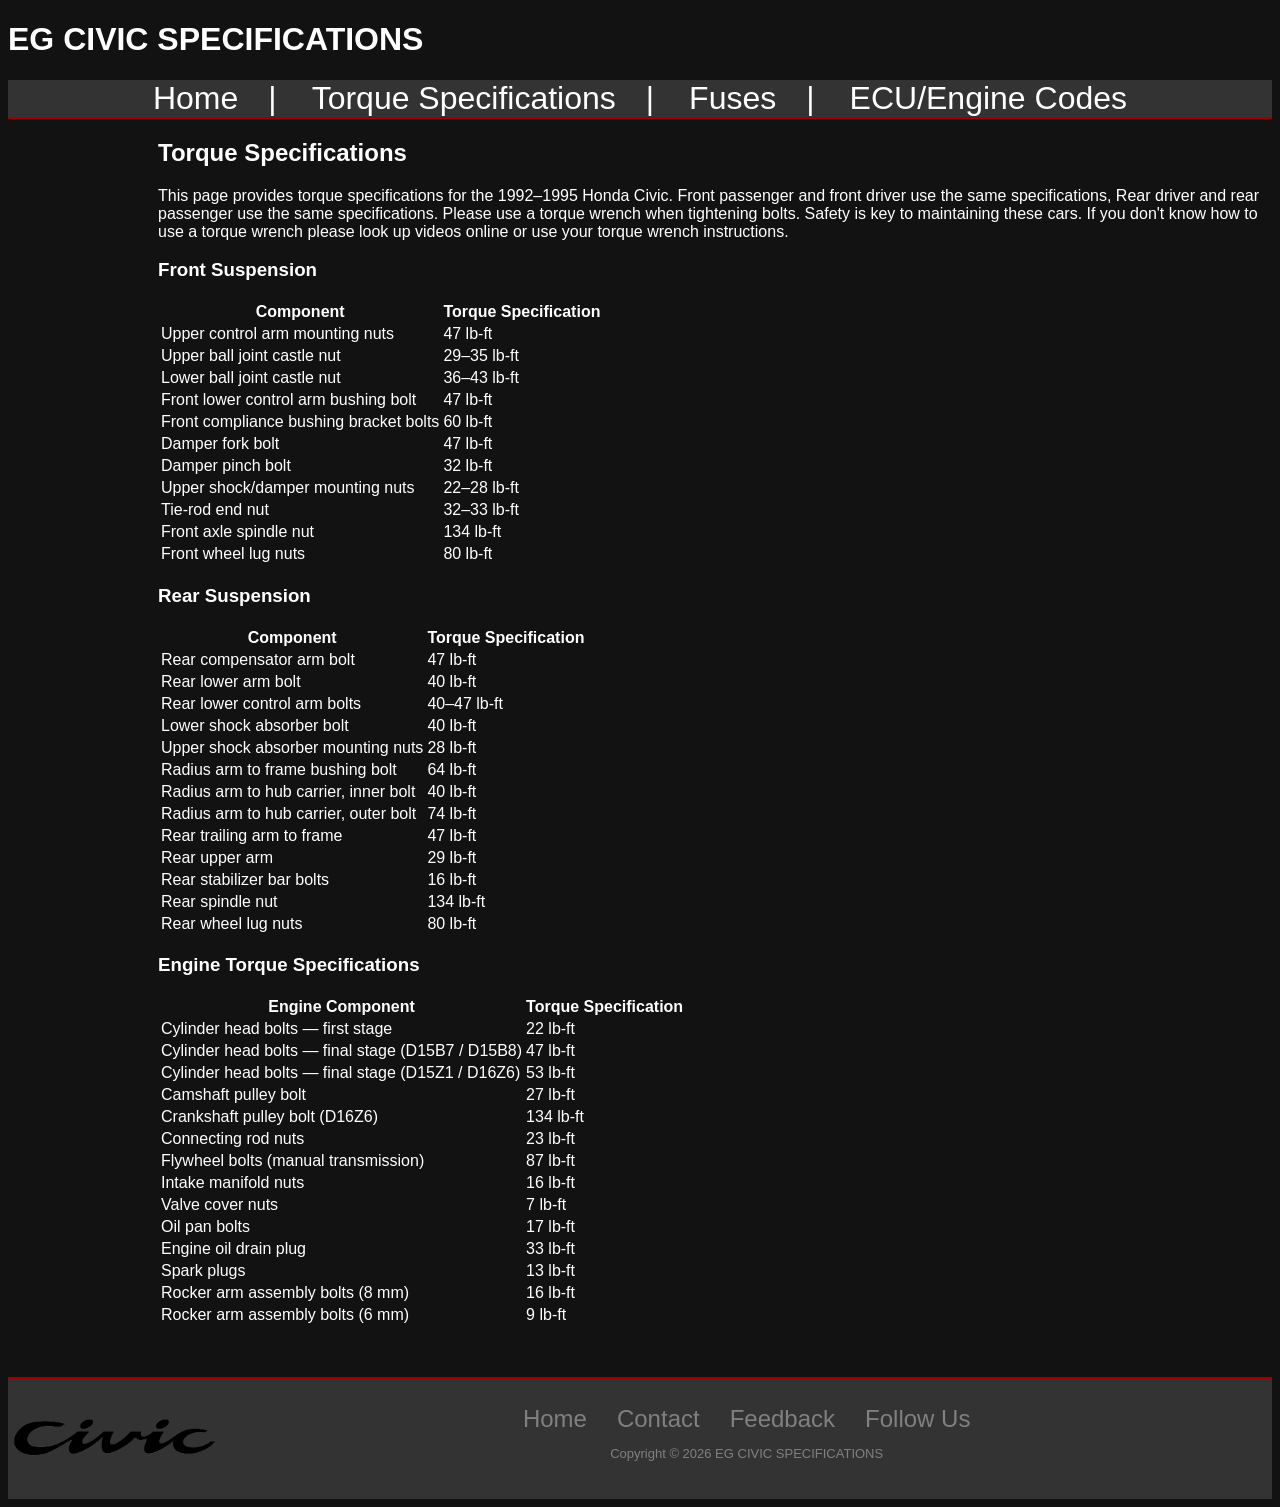
<file: torque.html>
<!DOCTYPE html>
<html lang="en">
<head>
    <!-- Google tag (gtag.js) -->
<script async src="https://www.googletagmanager.com/gtag/js?id=G-1PBZBYZR5P"></script>
<script>
  window.dataLayer = window.dataLayer || [];
  function gtag(){dataLayer.push(arguments);}
  gtag('js', new Date());

  gtag('config', 'G-1PBZBYZR5P');
</script>
    <meta charset="UTF-8">
    <meta name="viewport" content="width=device-width, initial-scale=1.0">
    <meta name="Description" content="EG Civic Specifications Torque page, Find all the most common torque specs needed">
    <title>Torque Soecifications</title>
    <link rel = "stylesheet" href = "civic.css">
    <link rel="icon" type="jpg" href="B18CVC blk.jpg">
</head>
<body>
    <div id="wrapper">
    <header>
        <h1>EG CIVIC SPECIFICATIONS</h1>
    </header>

    <nav>
        
        <a href="index.html">Home</a>
        <a href="torque.html">Torque Specifications</a>
        <a href="fuses.html">Fuses</a>
        <a href="codes.html">ECU/Engine Codes</a>
        
    </nav>

    <main>
      
            
    <section id="torque_specifications">
    <h2>Torque Specifications</h2>

    <p>
        This page provides torque specifications for the 1992–1995 Honda Civic. Front passenger and front driver use the same specifications, Rear driver and rear passenger use the same specifications. Please use a torque wrench when tightening bolts. Safety is key to maintaining these cars. If you don't know how to use a torque wrench please look up videos online or use your torque wrench instructions.
    </p>

    <h3>Front Suspension</h3>
    <table>
        <tr>
            <th>Component</th>
            <th>Torque Specification</th>
        </tr>
    
        <tr>
            <td>Upper control arm mounting nuts</td>
            <td>47 lb-ft</td>
        </tr>

        <tr>
            <td>Upper ball joint castle nut</td>
            <td>29–35 lb-ft</td>
        </tr>

        <tr>
            <td>Lower ball joint castle nut</td>
            <td>36–43 lb-ft</td>
        </tr>

        <tr>
            <td>Front lower control arm bushing bolt</td>
            <td>47 lb-ft</td>
        </tr>

        <tr>
            <td>Front compliance bushing bracket bolts</td>
            <td>60 lb-ft</td>
        </tr>

        <tr>
            <td>Damper fork bolt</td>
            <td>47 lb-ft</td>
        </tr>

        <tr>
            <td>Damper pinch bolt</td>
            <td>32 lb-ft</td>
        </tr>

        <tr>
            <td>Upper shock/damper mounting nuts</td>
            <td>22–28 lb-ft</td>
        </tr>

        <tr>
            <td>Tie-rod end nut</td>
            <td>32–33 lb-ft</td>
        </tr>

        <tr>
            <td>Front axle spindle nut</td>
            <td>134 lb-ft</td>
        </tr>

        <tr>
            <td>Front wheel lug nuts</td>
            <td>80 lb-ft</td>
        </tr>
    </table>

    <h3>Rear Suspension</h3>
    <table>
   
        <tr>
            <th>Component</th>
            <th>Torque Specification</th>
        </tr>

        <tr>
            <td>Rear compensator arm bolt</td>
            <td>47 lb-ft</td>
        </tr>

        <tr>
            <td>Rear lower arm bolt</td>
            <td>40 lb-ft</td>
        </tr>

        <tr>
            <td>Rear lower control arm bolts</td>
            <td>40–47 lb-ft</td>
        </tr>

        <tr>
            <td>Lower shock absorber bolt</td>
            <td>40 lb-ft</td>
        </tr>

        <tr>
            <td>Upper shock absorber mounting nuts</td>
            <td>28 lb-ft</td>
        </tr>

        <tr>
            <td>Radius arm to frame bushing bolt</td>
            <td>64 lb-ft</td>
        </tr>

        <tr>
            <td>Radius arm to hub carrier, inner bolt</td>
            <td>40 lb-ft</td>
        </tr>

        <tr>
            <td>Radius arm to hub carrier, outer bolt</td>
            <td>74 lb-ft</td>
        </tr>

        <tr>
            <td>Rear trailing arm to frame</td>
            <td>47 lb-ft</td>
        </tr>

        <tr>
            <td>Rear upper arm</td>
            <td>29 lb-ft</td>
        </tr>

        <tr>
            <td>Rear stabilizer bar bolts</td>
            <td>16 lb-ft</td>
        </tr>

        <tr>
            <td>Rear spindle nut</td>
            <td>134 lb-ft</td>
        </tr>

        <tr>
            <td>Rear wheel lug nuts</td>
            <td>80 lb-ft</td>
        </tr>
    </table>

    <h3>Engine Torque Specifications</h3>
        <table>
  
        <tr>
            <th>Engine Component</th>
            <th>Torque Specification</th>
        </tr>

        <tr>
            <td>Cylinder head bolts — first stage</td>
            <td>22 lb-ft</td>
        </tr>

        <tr>
            <td>Cylinder head bolts — final stage (D15B7 / D15B8)</td>
            <td>47 lb-ft</td>
        </tr>

        <tr>
            <td>Cylinder head bolts — final stage (D15Z1 / D16Z6)</td>
            <td>53 lb-ft</td>
        </tr>

        <tr>
            <td>Camshaft pulley bolt</td>
            <td>27 lb-ft</td>
        </tr>

        <tr>
            <td>Crankshaft pulley bolt (D16Z6)</td>
            <td>134 lb-ft</td>
        </tr>

        <tr>
            <td>Connecting rod nuts</td>
            <td>23 lb-ft</td>
        </tr>

        <tr>
            <td>Flywheel bolts (manual transmission)</td>
            <td>87 lb-ft</td>
        </tr>

        <tr>
            <td>Intake manifold nuts</td>
            <td>16 lb-ft</td>
        </tr>

        <tr>
            <td>Valve cover nuts</td>
            <td>7 lb-ft</td>
        </tr>

        <tr>
            <td>Oil pan bolts</td>
            <td>17 lb-ft</td>
        </tr>

        <tr>
            <td>Engine oil drain plug</td>
            <td>33 lb-ft</td>
        </tr>

        <tr>
            <td>Spark plugs</td>
            <td>13 lb-ft</td>
        </tr>

        <tr>
            <td>Rocker arm assembly bolts (8 mm)</td>
            <td>16 lb-ft</td>
        </tr>

        <tr>
            <td>Rocker arm assembly bolts (6 mm)</td>
            <td>9 lb-ft</td>
        </tr>
    </table>
    </section>
    </main>

    <footer>
        <div class="footer-logo">
            <img src="CIVIC logo.png" alt="Civic Logo">
        </div>

        <div class="OFFSET">
        <div class="footer-nav">
            <a href="index.html">Home</a>
            <a href="contact.html">Contact</a>
            <a href="contact.html">Feedback</a>
            <a href="#">Follow Us</a>
        </div>
    
        <div class="footer-copy">
        <p>Copyright &copy; 2026 EG CIVIC SPECIFICATIONS</p>
        </div>
        </div>
    </footer>
    
</body>
</html>
</file>
<file: civic.css>
body{
    background-color: #121212;
    color: #FFFFFF;
    font-family: 'Lucida Sans', 'Lucida Sans Regular', 'Lucida Grande', 'Lucida Sans Unicode', Geneva, Verdana, sans-serif;
}
.site-header{
    background-color: black;
    display: flex;
    justify-content: space-between;
    align-items: center;
    padding: 10px 20px; 
    border-bottom: 2px solid #a10000;
}
.header-title{
    text-align: center;
    font-size: x-large;
    font-family:'Lucida Sans', 'Lucida Sans Regular', 'Lucida Grande', 'Lucida Sans Unicode', Geneva, Verdana, sans-serif;
}
.header-logo{
    text-align: left;
}
.header-logo img {
    height: 120px; 
    width: auto;
    display: block;
}
.header-contact{
    text-align: right;
    font-family: 'Lucida Sans', 'Lucida Sans Regular', 'Lucida Grande', 'Lucida Sans Unicode', Geneva, Verdana, sans-serif;
}
.header-contact a{
    font-size: xx-large;
}
nav{
    background-color: #333333;
    display: flex;
    justify-content: center;
    align-items: center;
    border-bottom: 2px solid #a10000;
    gap: 5px;
}
nav a{
    font-size: xx-large;
    display: flex;
    text-decoration: none;
    color: #FFFFFF;
}
nav a:not(:last-child)::after {
    content: "|";
    color: white;
    margin: 0 30px;
}
#homehero{
    height: 400px;
    background-image: url(ROLLER.jpg);
    background-size: cover;
    background-position: center;
    border-bottom: #FFFFFF;
}
.WEBDES {
    display: 1;
    height: 200px;
    box-sizing: border-box;
    border: 1px solid #333333;
    margin-left: 100px;
    margin-right: 100px;
    margin-top: 50px;
}
.photo-caro {
    display: flex;
    justify-content: space-between;
    width: 100%;
    max-width: 1600px;
    padding: 0px 140px; 
}
.photo-caro img {
    width: calc((100% - 30px) / 3);
    object-fit: cover;
    height: auto;
    margin: 100px auto;
}
.HINFO{
    display: flex;
    height: 800px;
    margin-top: 50px;
    margin-right: 100px;
    margin-left: 100px;
    margin-bottom: 50px;
}
.FText{
    padding: 10px;
    box-sizing: border-box;
    border: 1px solid #333333;
    flex: 0.5;
}
.ColumnText{
    flex-direction: column;
    display: flex;
    flex: 0.5;
    box-sizing: border-box;
    border: 1px solid #333333;
}
.SText {
    height: 400px;
}
.TText {
    box-sizing: border-box;
    border: 1px solid #333333;
}
footer{
    background-color: #333333;
    border-top: 2px solid #a10000;
    display: flex;
}
.footer-logo img {
    height: 120px; 
    width: auto;
    display: block;
}
.OFFSET{
    flex: 1;
    display: flex;
    flex-direction: column;
    align-items: center;
    justify-content: center;
}
.footer-nav{
    display: flex;
    gap: 30px;
}
.footer-nav a{
    text-decoration: none;
    color:#808080;
    font-size: x-large;
}
.footer-copy{
    font-size: small;
    color: #808080;
}
.SpacingRN{
    margin-top: 300px;
    margin-bottom: 300px;
}
.procedure {
    font-size: 13px;
    line-height: 1;
}
.ECUCODESPAGE{
    margin-left: 150px;
    margin-right: 150px;
    margin-top: 50px;
    margin-bottom: 100px;
    color: #FFFFFF;
}
.ECUPINOUTA{
    border: 1px solid #FFFFFF;
    width: 50%;
    
}
.ECUPINOUTA th{
    background-color: #121212;
    color: #FFFFFF;
}
.ECUPINOUTA tr{
    background-color: #808080;
    color: #121212;
    text-align: center;
}
.ECUPINOUTB{
    border: 1px solid #FFFFFF;
    width: 50%;
    
}
.ECUPINOUTB th{
    background-color: #121212;
    color: #FFFFFF;
}
.ECUPINOUTB tr{
    background-color: #808080;
    color: #121212;
    text-align: center;
}
.ECUPINOUTD{
    border: 1px solid #FFFFFF;
    width: 50%;
    
}
.ECUPINOUTD th{
    background-color: #121212;
    color: #FFFFFF;
}
.ECUPINOUTD tr{
    background-color: #808080;
    color: #121212;
    text-align: center;
}
.ECUPINOUTINFO{
    font-size: 13px;
    line-height: 1;
}
.ADiagram{
    border-collapse: collapse;
    width: 25%;
    color: #FFFFFF;
}
.ADiagram td {
    border: 1px solid #FFFFFF;
    text-align: center;
    padding: 5px;
}
.BDiagram{
    border-collapse: collapse;
    width: 15%;
    color: #FFFFFF;
}
.BDiagram td {
    border: 1px solid #FFFFFF;
    text-align: center;
    padding: 5px;
}
.DDiagram{
    border-collapse: collapse;
    width: 20%;
    color: #FFFFFF;
}
.DDiagram td {
    border: 1px solid #FFFFFF;
    text-align: center;
    padding: 5px;
}
.FUSESPAGE{
    margin-left: 150px;
    margin-right: 150px;
    margin-top: 50px;
    margin-bottom: 100px;
    color: #FFFFFF;
}
.FUSESTABLE{
    border-collapse: collapse;
    width: 50%;
    color: #FFFFFF;
}
.FUSESTABLE td{
    border: 1px solid #FFFFFF;
    text-align: center;
    padding: 5px;
}
.FUSESTABLE th{
    border: 1px solid #FFFFFF;
    text-align: center;
    padding: 5px;
    background-color: #a10000;
}
.header-contact {
font-size: 30px;
color: white;
text-decoration: none;
font-family: 'Lucida Sans', 'Lucida Sans Regular', 'Lucida Grande', 'Lucida Sans Unicode', Geneva, Verdana, sans-serif;
color: #808080;
}
.carousel {
    position: relative;
    width: calc(100% - 200px);
    margin: 50px 100px;
    box-sizing: border-box;
}
.carousel input {
    display: none;
}
.slides {
    position: relative;
    width: 100%;
    height: 300px;
    overflow: hidden;
    border-radius: 8px;
}
.slide {
    display: none;
    width: 100%;
    height: 100%;
    gap: 10px;
}
.slide img {
    width: calc((100% - 20px) / 3);
    height: 100%;
    object-fit: cover;
    border-radius: 8px;
    display: block;
    flex-shrink: 0;
}
#slide1:checked ~ .slides .s1,
#slide2:checked ~ .slides .s2,
#slide3:checked ~ .slides .s3 {
    display: flex;
}
.carousel .arrow {
    position: absolute;
    top: 50%;
    transform: translateY(-50%);
    background-color: rgba(0, 0, 0, 0.7);
    color: white;
    border: none;
    padding: 12px;
    font-size: 22px;
    cursor: pointer;
    user-select: none;
    z-index: 2;
}
.carousel .prev {
    left: 5px;
}
.carousel .next {
    right: 5px;
}
.carousel .arrow:hover {
    background-color: #a10000;
}
.CONTACTPAGE{
    text-align: center;
}
.CONTACTEMAIL{
    color: #808080;
    margin-bottom: 50px;
}
.email-link {
    text-decoration: none;
    color: #808080
}
.email-link:hover {
    color: #a10000;
}
.CONTACTPAGE input,
.CONTACTPAGE select,
.CONTACTPAGE textarea {
    width: 70%;
    padding: 12px;
    box-sizing: border-box;
    margin-left: 300px;
    margin-right: 300px;
}
.paint-colors {
    display: flex;
    flex-direction: column;
    gap: 12px;
}
.paint-item {
    display: flex;
    align-items: center;
    gap: 10px;
}
.color-box {
    width: 25px;
    height: 25px;
    border: 1px solid #888;
    border-radius: 3px;
    display: inline-block;
    flex-shrink: 0;
}
.milano-red {
    background-color: #B5222C;
}
.frost-white {
    background-color: #F5F5F0;
}
.captiva-blue {
    background-color: #263F6D;
}
.aztec-green {
    background-color: #285D50;
}
.phantom-gray {
    background-color: #777D83;
}
#fluid-capacities {
    margin: 20px 0;
}
#fluid-capacities h3 {
    margin-top: 25px;
    margin-bottom: 10px;
}
#fluid-capacities table {
    width: 100%;
    border-collapse: collapse;
    margin-bottom: 20px;
}
#fluid-capacities th,
#fluid-capacities td {
    border: 1px solid #a10000;
    padding: 10px;
    text-align: left;
}
#fluid-capacities th {
    background-color: #333333;
    color: #ffffff;
}
#civic-video video {
    width: 800px;
    display: block;
    height: 200px;
}
#torque_specifications{
    margin-left: 150px;
    margin-bottom: 50px;

}
</file>
